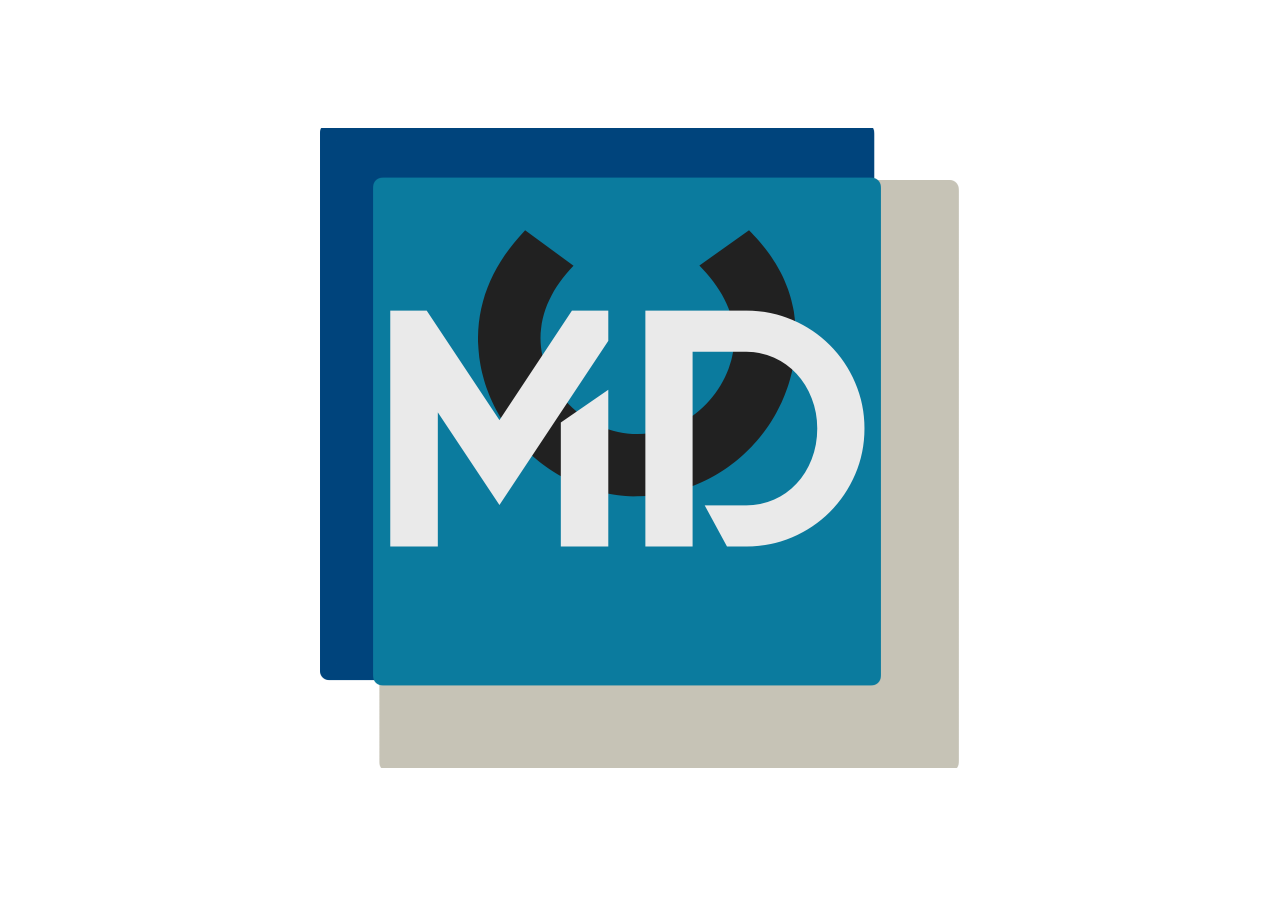
<file: fx.html>
<!DOCTYPE html>
<html>
<head>
  <title>Image Alert</title>
  <style>
    #image-alert {
      display: none;
      position: fixed;
      top: 50%;
      left: 50%;
      transform: translate(-50%, -50%);
      /*background-color: white;
      border: 1px solid #ccc;
      padding: 20px;
      box-shadow: 0 0 10px rgba(0, 0, 0, 0.3);*/
      z-index: 1000;
    }

    #image-alert img {
      max-width: 100%;
      height: auto;
    }
  </style>
</head>
<body>

<div id="image-alert">
  <img src="images/logo_orgnl.png" alt="Placeholder Image">
</div>

<script>
  function showAlertWithImage(imageUrl) {
    var imageAlert = document.getElementById('image-alert');
    var imageElement = imageAlert.querySelector('img');
    imageElement.src = imageUrl;
    imageAlert.style.display = 'block';
  }

  // Call the function with the image URL you want to display
  showAlertWithImage('images/logo_orgnl.png');

  // You can also call the function with a different image URL whenever you want
  // showAlertWithImage('https://example.com/your-image.jpg');
</script>

</body>
</html>
</file>
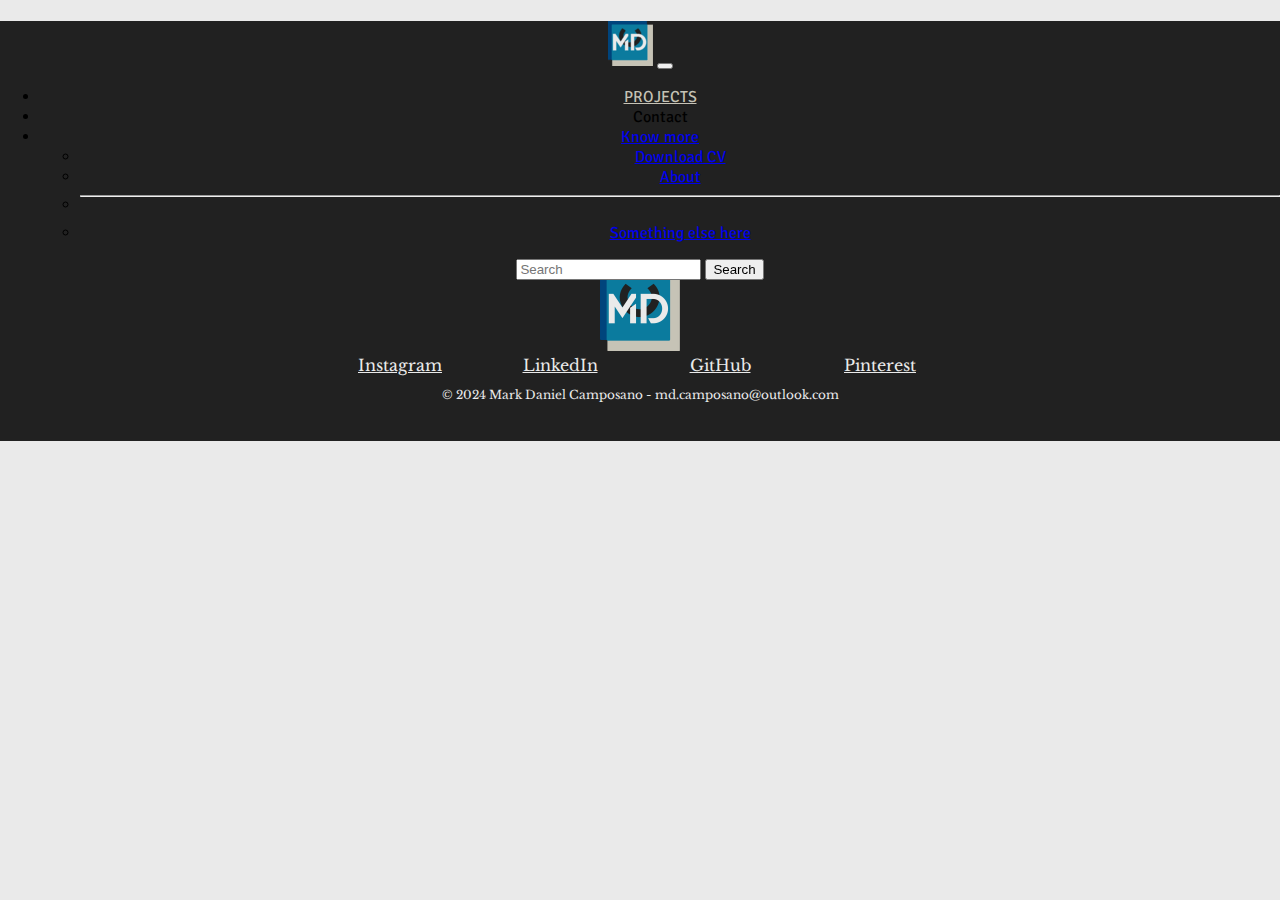
<file: game-mechanics.html>
<!doctype html>
<html lang="en">
  <head>
    <meta charset="utf-8">
    <meta name="viewport" content="width=device-width, initial-scale=1">

    <meta property="og:title" content="Check this out!, I coded a mini web game!"/>
    <meta property="og:description" content="This Game Development project is an application of my JavaScript training." />
    <meta property="og:site_name" content="Check this out!, I coded a mini web game!" />
    <meta property="og:image" content="https://marziel60d.github.io/MDC_supersaiyandan/images/story-thumbnail-2048.png" />
    <meta property="og:image:secure_url" content="https://marziel60d.github.io/MDC_supersaiyandan/" />


    <title>MDC 2048</title>
    <link rel="icon" type="images/png" href="images/logo.png" />
    <link href="https://cdn.jsdelivr.net/npm/bootstrap@5.3.2/dist/css/bootstrap.min.css" rel="stylesheet"
      integrity="sha384-T3c6CoIi6uLrA9TneNEoa7RxnatzjcDSCmG1MXxSR1GAsXEV/Dwwykc2MPK8M2HN" crossorigin="anonymous">
    <link href="https://fonts.googleapis.com/css2?family=Libre+Baskerville:wght@700&family=Signika+Negative&display=swap" rel="stylesheet">

    
    <link rel="stylesheet" href="mdcStyles.css" >
    <link rel="stylesheet" type="text/css" href="styles.css" >

  </head>


  <body>
    <!-- header safe -->
    <header>
        <nav class="navbar navbar-expand-lg" data-bs-theme="dark">
            <div class="container-fluid">
              <a class="navbar-brand" href="#"><img src="images/logo.png"></a>
              <button class="navbar-toggler" type="button" data-bs-toggle="collapse" data-bs-target="#navbarSupportedContent" 
                  aria-controls="navbarSupportedContent" aria-expanded="false" aria-label="Toggle navigation">
                <span class="navbar-toggler-icon"></span>
              </button>
              <div class="collapse navbar-collapse" id="navbarSupportedContent">
                <ul class="navbar-nav me-auto mb-2 mb-lg-0">
                  <li class="nav-item">
                    <a class="nav-link active" aria-current="page" href="https://marziel60d.github.io/projects/index.html">PROJECTS</a>
                  </li>
                  <li class="nav-item">
                    <a class="nav-link" type="button" class="btn btn-success" data-bs-toggle="modal" data-bs-target="#">Contact</a>
                  </li>
                  <li class="nav-item dropdown">
                    <a class="nav-link dropdown-toggle" href="#" role="button" data-bs-toggle="dropdown" aria-expanded="false">
                      Know more
                    </a>
                    <ul class="dropdown-menu">
                      <li><a class="dropdown-item" href="#">Download CV</a></li>
                      <li><a class="dropdown-item" href="#about_me">About</a></li>
                      <li><hr class="dropdown-divider"></li>
                      <li><a class="dropdown-item" href="#">Something else here</a></li>
                    </ul>
                  </li>
                  <!-- <li class="nav-item">
                    <a class="nav-link disabled" aria-disabled="true">Disabled</a>
                  </li> -->
                </ul>
                <form class="d-flex" role="search">
                  <input class="form-control me-2" type="search" placeholder="Search" aria-label="Search">
                  <button class="btn btn-outline-sblue" type="submit">Search</button>
                </form>
              </div>
            </div>
        </nav>
    </header>
    <!-- header safe -->


    <!-- modal safe -->

    <!-- modal safe -->
    


<!-- 2048 content -->
    <!-- `<body>...</body>` contains the actual content of the HTML file that are visible in the web browser -->

    <h1>2048 SUPER SAIYAN DAN</h1>
    <p class="bydan">Created by: Dan</p>
    

    <hr id="top-line">

  <div class="container text-center my-144">
    <div class="col align-self-center">

      <div class="field">
        <p align="left"><span style="color:rgb(0, 0, 0);font-weight:bold">HOW TO PLAY:</span>
          Use arrow keys for tile movement on computers, or swipe on mobile devices.
          When tiles with the same value touch, they merge into one.
          Aim to reach a score of 2048 to achieve "Super Saiyan Blue Kaioken".
          Keep going to reach the ultimate goal of "True Ultra Instinct" with a score of 8192.
        </p>
        
        <p align="right">
          <a class="btn btn-lb" href="#" role="button">Step by step &raquo;</a>
        </p>
  
      </div>
  
    </div>
  </div>

  <!-- chaostic carousel -->











    


<!-- 2048 content -->


<!-- portfolio footer -->
    <hr class="endline my-2">

    <div class="container-fluid text-center container_end">
      <div class="my-5">
        <a href="#top">
          <img src="images/logo_orgnl.png" width="80vh" height="80vh" />
        </a>
      </div>

      <div class="footer_align my-5">
        <div class="empty"></div>
        <div class="empty"></div>
        <div><a class="text-decoration-none d-e" href="https://www.instagram.com/marziel60d" target=”_blank”>Instagram</a></div>
        <div><a class="text-decoration-none d-e" href="https://www.linkedin.com/in/md-camposano" target=”_blank”>LinkedIn</a></div>
        <div><a class="text-decoration-none d-e" href="https://github.com/Marziel60D" target=”_blank”>GitHub</a></div>
        <div><a class="text-decoration-none d-e" href="https://www.pinterest.ph/Marziel60D" target=”_blank”>Pinterest</a></div>
        <div class="empty"></div>
        <div class="empty"></div>
      </div>

      <div class="my-5">
        <p style="font-size: .75em;">&copy 2024 Mark Daniel Camposano - md.camposano@outlook.com</p>
      </div>

    </div>
    <!-- portfolio footer -->








    <script src="https://cdn.jsdelivr.net/npm/bootstrap@5.3.2/dist/js/bootstrap.bundle.min.js" integrity="sha384-C6RzsynM9kWDrMNeT87bh95OGNyZPhcTNXj1NW7RuBCsyN/o0jlpcV8Qyq46cDfL" crossorigin="anonymous"></script>

    <script src="logic.js"></script>
  
  </body>
</html>
</file>
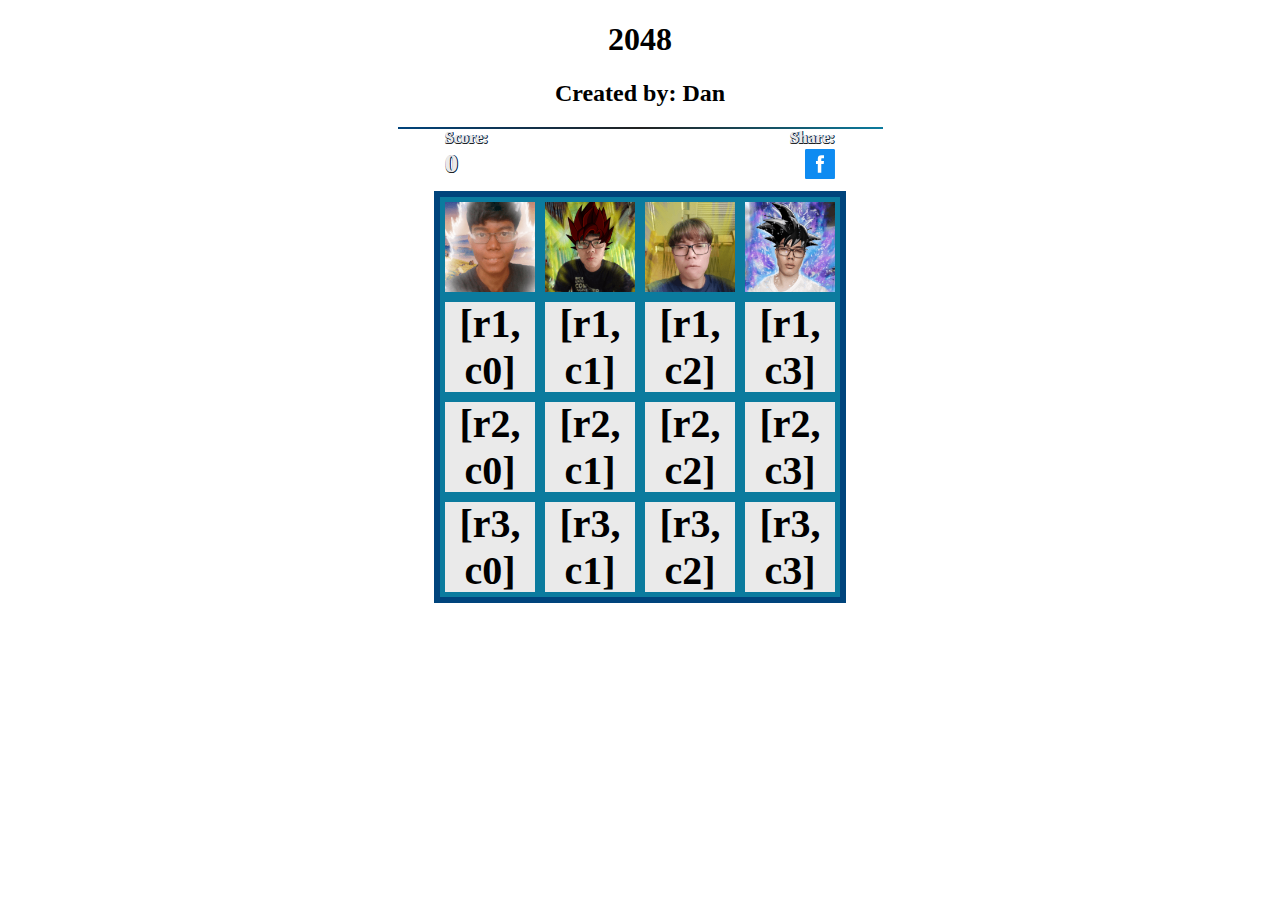
<file: index-old.html>
<!-- comment -->
<!-- -->
<!DOCTYPE html>
<html>
<head>
	<!--  `<head>...</head>` contains details about the HTML file which is not visible in the browser.  -->
	<meta charset="utf-8">
	<meta name="viewport" content="width=device-width, initial-scale=1">

	<meta property="og:title" content="Check this out!, I coded a mini web game!"/>
	<meta property="og:description" content="This Game Development project is an application of my JavaScript training." />
	<meta property="og:site_name" content="Check this out!, I coded a mini web game!" />
	<meta property="og:image" content="https://marziel60d.github.io/MDC_supersaiyandan/images/story-thumbnail-ssd.png" />
	<meta property="og:image:secure_url" content="https://marziel60d.github.io/MDC_supersaiyandan/" />




<link rel="stylesheet" type="text/css" href="styles.css" >
	<title>2048</title>

</head>
<body>
	<div class="container">
		<!-- `<body>...</body>` contains the actual content of the HTML file that are visible in the web browser -->
		<h1>2048</h1>
		<h2>Created by: Dan</h2>

		<hr id="top-line">

		<div class="header-container">		
			<div class="score-container">
				<div class="score-label">Score: </div>
				<div id="score">0</div>
			</div>

			<!-- <h2>Score: <span id="score">0</span></h2> -->
			<div class="share-button-container">
				<div class="share-label">Share: </div>
				<div class="share-icons">
					<a href="https://www.facebook.com/sharer/sharer.php?u=https://marziel60d.github.io/MDC_supersaiyandan/" target="_blank">
						<img src="./images/share_ssd-fb.svg"/>
					</a>
				</div>
			</div>
		</div>


		<!-- <div> tags are usually used as container to group contents -->
		<div id="board">

				<div class="tile x2">[r0, c0]</div>
			<div class="tile x4">[r0, c1]</div>
			<div class="tile x8">[r0, c2]</div>
			<div class="tile x8192">[r0, c3]</div>

			<div class="tile">[r1, c0]</div>
			<div class="tile">[r1, c1]</div>
			<div class="tile">[r1, c2]</div>
			<div class="tile">[r1, c3]</div>

			<div class="tile">[r2, c0]</div>
			<div class="tile">[r2, c1]</div>
			<div class="tile">[r2, c2]</div>
			<div class="tile">[r2, c3]</div>

			<div class="tile">[r3, c0]</div>
			<div class="tile">[r3, c1]</div>
			<div class="tile">[r3, c2]</div>
			<div class="tile">[r3, c3]</div>


		</div>
	</div>


	<!-- <script src="logic.js"></script> -->
</body>
</html>
</file>
<file: mdcStyles.css>
html {
	background: #eaeaea;
	font-size: 16px;
}
body {
	font-family: 'Signika Negative', sans-serif;
	background: #c6c3b6;
	margin: 0 auto;
/*    justify-content: center;*/
}

/* common css */
.bg-1-a {background-color: #212121;}
/* text-colors */
.d-a {color: #0c0c0c;}
.d-b {color: #002756;}
.d-c {color: #035b7a;}
.d-d {color: #c6c3b6;}
.d-e {color: #eaeaea;}

.l-a {color: #212121;}
.l-b {color: #00447c;}
.l-c {color: #0b7b9e;}
.l-d {color: #dddace;}
.l-e {color: #f2f3f4;}

/* font site them */
.font-lb {font-family: 'Libre Baskerville', serif;}

.text-link {
    color: #002756;
    text-decoration: none;
}

.text-link:hover {
    color: #0b7b9e;
    text-shadow: 1px 0px 0 #002756, -0.5px -0.5px 0 
    #eaeaea, 0.5px -0.5px 0 #00447c, -0.5px 0.5px 0 
    #212121, 0.5px 0.5px 0 #0c0c0c;
  }

.btn-outline-sblue {
    --bs-btn-color: #eaeaea;
    --bs-btn-border-color: #00447c;
    --bs-btn-hover-color: #eaeaea;
    --bs-btn-hover-bg: #0b7b9e;
    --bs-btn-hover-border-color: #00447c;
    --bs-btn-focus-shadow-rgb: 25,135,84;
    --bs-btn-active-color: #fff;
    --bs-btn-active-bg: #00447c;
    --bs-btn-active-border-color: #00447c;
    --bs-btn-active-shadow: inset 0 3px 5px rgba(0, 0, 0, 0.125);
    --bs-btn-disabled-color: #00447c;
    --bs-btn-disabled-bg: transparent;
    --bs-btn-disabled-border-color: #00447c;
    --bs-gradient: none;
}

/* navbar repeat */
.navbar-nav .nav-link.active, .navbar-nav .nav-link.show {
    color: #c6c3b6;
}

nav.navbar {
	background-color: #212121;
	position: fixed;
	z-index: 5;
	width: 100%;
}
/* navbar repeat */


/* modal css */
.contact_main {
    grid-row: content;
    grid-column: content;

    display: grid;
    grid-template-columns: 1fr 2fr;
    grid-template-rows: repeat(3, 1fr);
    grid-gap: 5px;
}
.contactItem img, .iconTouch{
    width: 8vh;
    height: auto;  
}
.iconTouch{

    vertical-align: start;    
}
.social_main {
    grid-row: content;
    grid-column: content;

    display: grid;
    grid-template-columns: 1fr 1fr 1fr;
    grid-template-rows: 1fr 1fr;
    grid-gap: 5px;
}
.socialItem img {
    width: 9vh;
    height: auto;
}


.body_title {
    font-size: 18px;
}
.modal-content .body_title {
    margin-top: 10%;
    margin-bottom: 5%;
}

.modal-main {
    display: grid;

    grid-template-columns: 1fr 1fr;
    grid-template-rows: 1fr;
    grid-column-gap: 10px;
}

.modal {
    --bs-modal-width: 70%;
}

.modal-content {
	color: #f2f3f4;
	background: #212121;
}
.aline_two {
    display: grid;
    grid-template-columns: 1fr 6fr;
    grid-template-rows: 1fr; 
    align-items: center;  
}
.v_2row {
    display: grid;
    grid-template-columns: 1fr;
    grid-template-rows: 1fr 1fr; 
    align-items: center;     
}

.icon_btn {
	border: none;
	transition: all ease-in-out .2s;
    background-color: transparent; 
    color: #3498db; 
    font-size: 1.5em; 
}

.icon_btn:hover {
	filter: brightness(.75);
}
.text_fader:hover > h5 {
	visibility: visible;
}
.text_fader >h5 {
    position: absolute;
    font-size: 3vh;
    transform: translate(-50%, -50%);
    color: #eaeaea;
    visibility: hidden;
    z-index: 2;
    transition: all ease-in-out .2s;    
} 


.footer_align {
    display: grid;
    grid-template-columns: repeat(8, 1fr);
    grid-template-rows: 1fr; 
    text-align: center;
    justify-items: center;     
}
hr {
    opacity: 100%;
}
.endline {
    border: 0;
    height: 10px;
    background-image: linear-gradient(to right, #00447c, #212121, #0b7b9e);
}
.container_end {
    background-color: #212121;
	font-family: 'Libre Baskerville', serif;
    color: #eaeaea;
    padding-top: 5vh;
    padding-bottom: 3vh;    
}
/* common css */












.col-md-4 > img {
    width: 140px;
    height: 140px;
}





.main, .not_main {
    padding-top: 70px;
}


.main_text {
    margin-top: 25%;
}

.main_grid {
    display: grid;
    grid-template-areas:"pic m-txt"
                        "pic txt";
    grid-template-columns: 1fr 2fr;
    grid-template-rows: 1fr 1fr;
    grid-column-gap: 0px;
    margin: auto 10%;
}
.pic {
    grid-column: pic;
    grid-row: pic;
}
.m-txt {
    grid-column: m-txt;
    grid-row: m-txt;
}
.txt{
    grid-column: txt;
    grid-row: txt;
}

.myposter {
	width: 67vh;
	height: auto;
}



img.hi_text {
    width: 400px;
    height: auto;
}
.main_text h3 {
    font-size: 40px;
    padding: 0;
    margin-bottom: 8px;
}
.main_text h2 {
    font-size: 40px;
    padding: 0;
    margin-top: -3px;
}
.main_text p {
    margin-top: -9px;
}



.main_grid_reverse {
    display: grid;
    grid-template-areas:"m-txt2 pic2"
                        "txt2 pic2";
    grid-template-columns: 3fr 1fr;
    grid-template-rows: 1fr 2fr;
    grid-column-gap: 0px;
    margin: 0 5%;
}
.pic2 {
    grid-column: pic2;
    grid-row: pic2;
}
.m-txt2 {
    grid-column: m-txt2;
    grid-row: m-txt2;
}
.txt2 {
    grid-column: txt2;
    grid-row: txt2;
}



.m-text2 p {
    margin: 20px;
    margin-bottom: 0;
    text-align: right;
}
.txt2 p.reverse_text {
	margin: 20px;
    padding: 10px;
    border-radius: 5px;
    background-color: #212121;
    text-align: right;
    color: #eaeaea;    
}

.m-text2 h2 {
    font-size: 25px;
    text-align: right;
    margin: 0 20px;
}

h2.about_title {
    font-size: 20px;
    margin-top: 20px;
    margin-bottom: 10px;
}
.m-text2 {
    justify-self: end;
    text-align: right;
}





.edu_main_title {
    font-size: 32px;
    margin-top: 5%; 
}
.edu h2 {
    font-size: 16px;
    margin-bottom: -5px;
    text-align: left;
}
.edu {
    color: #eaeaea;
}

.edu ul {
    list-style-type: none;
    padding: 0;    
}

.edu ul li, .skillItem {
    background-color: #212121;
    color: #eaeaea;
    padding: 10px;
    margin: 20px 0;
    border-radius: 5px;
    text-align: center;
    display: grid;
    justify-items: center;
}

.edu ul li h3 {
    font-size: 18px
}
.edu ul li h4 {
    font-size: 16px
}

.course_list, ul li p a {
    text-decoration: none;
    color: inherit;
    border: 2px solid #0b7b9e;
    background-color: #0b7b9e;
    width: fit-content;
    padding: 05px;
    border-radius: 5px;
    font-size: 12px;
}

.col_skill {
    display: grid;
    grid-template-columns: 1fr 1fr;
    grid-gap: 5vh;
}

.btn-lb {
    --bs-btn-color: #f2f3f4;
    --bs-btn-bg: #0b7b9e;
    --bs-btn-border-color: #035b7a;
    --bs-btn-hover-color: #212121;
    --bs-btn-hover-bg: #035b7a;
    --bs-btn-hover-border-color: #00447c;
    --bs-btn-focus-shadow-rgb: 130, 138, 145;
    --bs-btn-active-color: #eaeaea;
    --bs-btn-active-bg: #00447c;
    --bs-btn-active-border-color: #00447c;
    --bs-btn-active-shadow: inset 0 3px 5px rgba(0, 0, 0, 0.125);
    --bs-btn-disabled-color: #eaeaea;
    --bs-btn-disabled-bg: #0b7b9e;
    --bs-btn-disabled-border-color: #0b7b9e;
}

.btn-de {
    --bs-btn-color: #0c0c0c;
    --bs-btn-bg: #eaeaea;
    --bs-btn-border-color: #c6c3b6;
    --bs-btn-hover-color: #f2f3f4;
    --bs-btn-hover-bg: #c6c3b6;
    --bs-btn-hover-border-color: #212121;
    --bs-btn-focus-shadow-rgb: 130, 138, 145;
    --bs-btn-active-color: #eaeaea;
    --bs-btn-active-bg: #00447c;
    --bs-btn-active-border-color: #00447c;
    --bs-btn-active-shadow: inset 0 3px 5px rgba(0, 0, 0, 0.125);
    --bs-btn-disabled-color: #0b7b9e;
    --bs-btn-disabled-bg: #0b7b9e;
    --bs-btn-disabled-border-color: #0b7b9e;
}

.mdc-share-bd {
    background: #00000000;  
    border: 0px;  
}








/* responsive */

/* `xxl` applies to x-large devices (large desktops, less than 1400px) */
@media (max-width: 1399.98px) {}

/* `xl` applies to large devices (desktops, less than 1200px) */
@media (max-width: 1199.98px) {}

/* `lg` applies to medium devices (tablets, less than 992px) */
@media (max-width: 991.98px) {
    .m-txt h3 {
        color: red;
        font-size: 40px;
        padding: 0;
        margin-bottom: 8px;
        font-weight: bold;
    }   
}

/* `md` applies to small devices (landscape phones, less than 768px) */
@media (max-width: 767.98px) {
    .m-txt h3 {
        color: green;
        font-size: 40px;
        padding: 0;
        margin-bottom: 8px;
        font-weight: bold;
    }
}

/* `sm` applies to x-small devices (portrait phones, less than 576px) */
@media (max-width: 575.98px) {
    .main_grid {
        display: grid;
        grid-template-areas:"m-txt"
                            "pic"
                            "txt";                            
        grid-template-columns: 1fr;
        grid-template-rows: 0.8fr 1.3fr 1fr;
        grid-column-gap: 0px;
        margin: auto 5%;
    }

    .txt{
        padding: 2vh;
    }

    .main_grid_reverse {
        display: grid;
        grid-template-areas:"m-txt2"
                            "pic2"
                            "txt2";
        grid-template-columns: 1fr;
        grid-template-rows: 0.95fr 1fr 2fr;
        grid-column-gap: 0px;
        margin: 0 5%;
    }
    .pic2 {
        grid-column: pic2;
        grid-row: pic2;
    }
    .m-txt2 {
        grid-column: m-txt2;
        grid-row: m-txt2;
    }
    .txt2 {
        grid-column: txt2;
        grid-row: txt2;
    }

    .myposter {
        width: 100%;
        height: auto;
        border: solid 3px #212121;
        border-radius: 1vh;
    }
    img.hi_text {
        width: 100%;
        height: auto;
    }
    .m-txt h3, .m-txt h2 {
        color: #0b7b9e;

        font-size: 4vh;
        padding: 0;
        margin-bottom: 8px;
    }
    .col_skill {
        grid-gap: 2vh;
    }

/* common css at sm devices */
    .footer_align {
        grid-template-columns: repeat(2, 1fr);
        grid-template-rows: 1fr;
        grid-gap: 1vh;    
    }
    .container_end {
        padding-top: 1vh;
        padding-bottom: 1vh;
    }
}
</file>
<file: styles.css>
body{
	text-align: center;
}



.field-container {
	/* box-sizing: border-box;
	margin: 0 auto;
	padding-top: 80px;


    padding-bottom: 15vh;
	background-image: url(./images/mdc-ss-bg.png);
    background-repeat: no-repeat;
    background-size: cover;
    background-position-y: -4vh; */


	box-sizing: border-box;
    margin: 0 auto;
    padding-top: 30px;
    padding-bottom: 25vh;
    position: relative;
    top: 10vh;
    background-image: url(./images/mdc-ss-bg-desktop.png);
    background-repeat: no-repeat;
    background-size: cover;
    background-position-y: -4vh;

	*, ::after, ::before {
		box-sizing: unset;
	}
}

.game-info {
	padding-top: 45px;
}

.header-container {
    display: flex;
    justify-content: center;
    max-width: 100%;
    width: 400px;
    margin: 0 auto;
    padding-bottom: 5px;
}

.header-container, .info-tile {   
	color: #eaeaea;
    text-shadow: 1px 0px 0 #002756, -0.5px -0.5px 0 
		#eaeaea, 0.5px -0.5px 0 #00447c, -0.5px 0.5px 0 
		#212121, 0.5px 0.5px 0 #0c0c0c;
}

.score-container, .share-button-container {
	margin-left: 5px;
	margin-right: 5px;
	display: flex;
	flex-direction: column;
	width: 50%;
	height: 57px;
	font-weight: 600;
}

.score-container{
	align-items: flex-start;
}

.share-button-container {
	align-items: flex-end;
}

#score{
	font-weight: bold;
	font-size: 26px;
	display: flex;
	align-items: flex-start;
	justify-content: end;
}

.share-label, .score-label{
	margin-bottom: 2px;
}
.share-button-container a img {
	width: 30px;
	height: auto;
	margin-left: 5px;
}


#board {
	width: 400px;
	height: 400px;
	background-color: #eaeaea; 
	border: 6px solid #00447c;
	margin: 0 auto;
	display: flex;
	flex-wrap: wrap;
}

.tile {
	position: relative;
	display: inline-block;

	width: 90px;
	height: 90px;
	border: 5px solid #0b7b9e;
	font-size: 40px;
	font-weight: bold;

	display: flex;
	justify-content: center;
	align-items: center;

	margin: 0;
	padding: 0;
}


.x2 {
	background-color: #eee4da;
    color: rgba(0, 0, 0, 0);
	background-image: var(--background-image-url-02);
	background-size: 100% 100%;
}

.x4 {
	background-color: #ece0ca;
    color: rgba(0, 0, 0, 0);
	background-image: var(--background-image-url-04);
	background-size: 100% 100%;
}

.x8{
	background-color: #f4b17a;
    color: rgba(0, 0, 0, 0);
	background-image: var(--background-image-url-08);
	background-size: 100% 100%;
}

.x16 {
    background-color: #f59575;
    color: rgba(0, 0, 0, 0);
    background-image: var(--background-image-url-16);
	background-size: 100% 100%;
    }
                    
.x32 {
    background-color: #f57c5f;
    color: rgba(0, 0, 0, 0);

    background-image: var(--background-image-url-32);
	background-size: 100% 100%;
    }
                    
.x64 {
    background-color: #f65d3b;
    color: rgba(0, 0, 0, 0);
    background-image: var(--background-image-url-64);
	background-size: 100% 100%;
    }
                    
.x128 {
    background-color: #edce71;
    color: rgba(0, 0, 0, 0);
	background-image: var(--background-image-url-128);
	background-size: 100% 100%;
}
                    
.x256 {
    background-color: #edcc63;
    color: rgba(0, 0, 0, 0);
	background-image: var(--background-image-url-256);
	background-size: 100% 100%;
}
            
.x512 {
    background-color: #edc651;
    color: rgba(0, 0, 0, 0);
	background-image: var(--background-image-url-512);
	background-size: 100% 100%;
}
            
.x1024 {
    background-color: #eec744;
    color: rgba(0, 0, 0, 0);
    background-image: var(--background-image-url-1024);
	background-size: 100% 100%;
}
            
.x2048 {
    background-color: #eec230;
    color: rgba(0, 0, 0, 0);
	background-image: var(--background-image-url-2048);
	background-size: 100% 100%;
}
            
.x4096 {
    background-color: #fe3d3d;
    color: rgba(0, 0, 0, 0);
	background-image: var(--background-image-url-4096);
	background-size: 100% 100%;
}
            
.x8192 {
    background-color: #ff2020;
    color: rgba(0, 0, 0, 0);
	background-image: var(--background-image-url-8192);
	background-size: 100% 100%;
}


@keyframes slide-from-right{
	0% {
		transform: translateX(100%);
	}
	100%{
		transform: translateX(0);
	}
}


@keyframes slide-from-left{
	0% {
		transform: translateX(-100%);
	}
	100%{
		transform: translateX(0);
	}
}


@keyframes slide-from-top{
	0% {
		transform: translateY(-100%);
	}
	100%{
		transform: translateY(0);
	}
}

@keyframes slide-from-bottom{
	0% {
		transform: translateY(100%);
	}
	100%{
		transform: translateY(0);
	}
}

:root{
	--background-image-url-02: url("./images/01-ssmdc_2.png");
	--background-image-url-04: url("./images/02-ssmdc_4.png");
	--background-image-url-08: url("./images/03-ssmdc_8.png");
	--background-image-url-16: url("./images/04-ssmdc_16.png");
	--background-image-url-32: url("./images/05-ssmdc_32.png");
	--background-image-url-64: url("./images/06-ssmdc_64.png");
	--background-image-url-128: url("./images/07-ssmdc_128.png");
	--background-image-url-256: url("./images/08-ssmdc_256.png");
	--background-image-url-512: url("./images/09-ssmdc_512.png");
	--background-image-url-1024: url("./images/10-ssmdc_1024.png");
	--background-image-url-2048: url("./images/11-ssmdc_2048.png");
	--background-image-url-4096: url("./images/12-ssmdc_4096.png");
	--background-image-url-8192: url("./images/13-ssmdc_8192.png");

}


.bydan {
    font-size: 15px;
    margin: 0;
    padding: 0;
    margin-left: 381px;
	margin-top: -10px;
    color: #eaeaea;
}

.ssd-title{
    /* -webkit-text-stroke: 0px black;
    text-shadow: 3px 3px 0 #0c0c0c, -1px -1px 0 #eaeaea, 1px -1px 0 #002756, -1px 1px 0 #212121, 1px 1px 0 #0c0c0c; */

	-webkit-text-stroke: 0.5px black;
    text-shadow: 3px 3px 0 #002756, -1px -1px 0 #eaeaea, 1px -1px 0 #00447c, -1px 1px 0 #212121, 1px 1px 0 #0c0c0c;

    font-size: 45px;
    font-weight: 700;
    margin: 0;
    padding: 0;
    color: #035b7a;
}

#top-line {
	border: 0;
    height: 2px;
    margin: 0 auto;
    width: 485px;
    background-image: linear-gradient(to right, #00447c, #212121, #0b7b9e);
}

.field {
	margin: 20px;
}

.card-mdc-overlay {
	position: absolute;
    top: 228px;
    right: 0;
    bottom: 0;
    left: 0;
    padding: var(--bs-card-img-overlay-padding);
    border-radius: var(--bs-card-inner-border-radius);
}

.game-guide-bg {

	background-image: url('./images/mdc-ss-bg-extra.png');
	background-repeat: no-repeat;
	background-size: cover;
	width: 100%;
	height: auto;

}

.game-guide-bg .modal-body {
	color: white;
    background-color: rgb(0 0 0 / 30%);
}












@media (max-width:415px) {

	*, ::after, ::before {
		box-sizing: border-box;
	}

	.field-container {
		padding-top: 26px;
		padding-bottom: 8vh;
		position: relative;
		top: 8vh;
		background-image: url(./images/ssd-mdc-bg-gg.png);
	}

	.game-guide-bg {
		background-image: url('./images/ssd-mdc-bg-gg.png');
		background-position-x: center;
	}

	.game-info {
		padding-top: 50px;
	}

	.header-container {
		max-width: 80%;
	}

	#board{
		margin-top: 8px;
		width: 90vw;
		max-width: 400px;
		height: 90vw;
		max-height: 400px;
	}

	.tile{
		box-sizing: border-box;
		width: 25%;
		height: 25%;
		border: 3px solid #0b7b9e;
	}

	.ssd-title{
		font-size: 45px;
		font-weight: 400;
	}

	.bydan {
		font-size: 20px;
		margin-left: 0;
		color: #eaeaea;
		/* -webkit-text-stroke: 0.5px #212121; */
		text-shadow: 3px 3px 0 #002756, -1px -1px 0 #212121, 1px -1px 0 #00447c, -1px 1px 0 #212121, 1px 1px 0 #0c0c0c;
	}

	#top-line {
    width: 325px;
	}

	.card-mdc-overlay {
		top: 260px;
	}



}


/* chaotic carousel */


@media (max-width: 767px) {
    .carousel-inner .carousel-item > div {
        display: none;
    }
    .carousel-inner .carousel-item > div:first-child {
        display: block;
    }
}

.carousel-inner .carousel-item.active,
.carousel-inner .carousel-item-next,
.carousel-inner .carousel-item-prev {
    display: flex;
}

/* medium and up screens */
@media (min-width: 768px) {
    
    .carousel-inner .carousel-item-end.active,
    .carousel-inner .carousel-item-next {
      transform: translateX(25%);
    }
    
    .carousel-inner .carousel-item-start.active, 
    .carousel-inner .carousel-item-prev {
      transform: translateX(-25%);
    }
}

.carousel-inner .carousel-item-end,
.carousel-inner .carousel-item-start { 
  transform: translateX(0);
}
</file>
